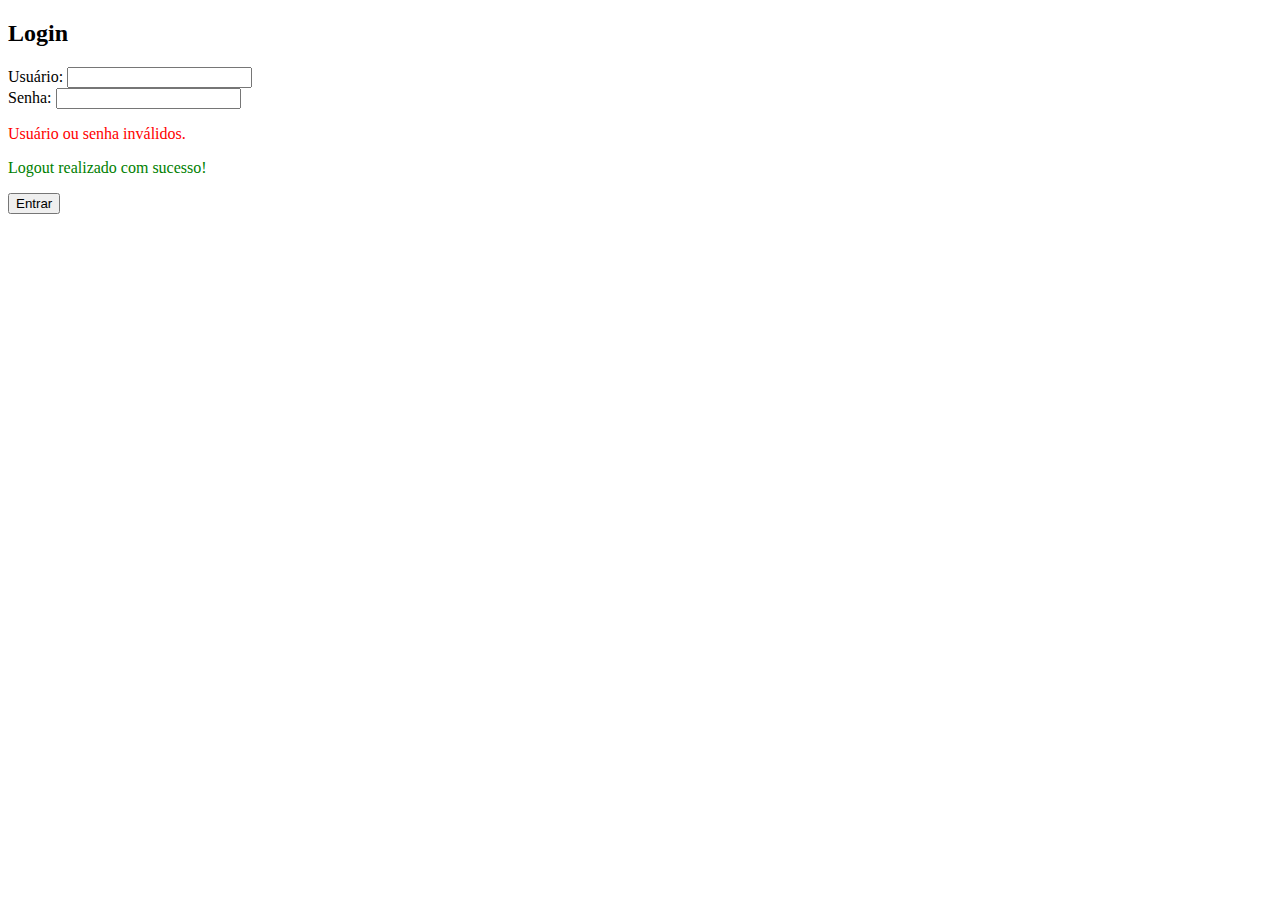
<file: Hospital_TAVARES_MURILO_final_v3/Hospital_TAVARES_MURILO/target/classes/templates/index.html>
<!DOCTYPE html>
<html xmlns:th="http://www.thymeleaf.org" lang="pt-br">
<head>
    <meta charset="UTF-8" />
    <meta name="viewport" content="width=device-width, initial-scale=1.0" />
    <title>Login - Hospital</title>
    <link rel="stylesheet" th:href="@{/css/style.css}" />
</head>
<body>

<!-- Figuras redondas -->
<div class="circle circle1"></div>
<div class="circle circle2"></div>
<div class="circle circle3"></div>
<div class="circle circle4"></div>

<div class="login-container fade-in">
    <h2>Login</h2>

    <form th:action="@{/login}" method="post">
        <div>
            <label for="username">Usuário:</label>
            <input type="text" id="username" name="username" required aria-label="Usuário" />
        </div>

        <div>
            <label for="password">Senha:</label>
            <input type="password" id="password" name="password" required aria-label="Senha" />
        </div>

        <div th:if="${param.error}">
            <p style="color:red;">Usuário ou senha inválidos.</p>
        </div>

        <div th:if="${param.logout}">
            <p style="color:green;">Logout realizado com sucesso!</p>
        </div>

        <button type="submit">Entrar</button>
    </form>
</div>

<script th:src="@{/js/animations.js}"></script>
</body>
</html>
</file>
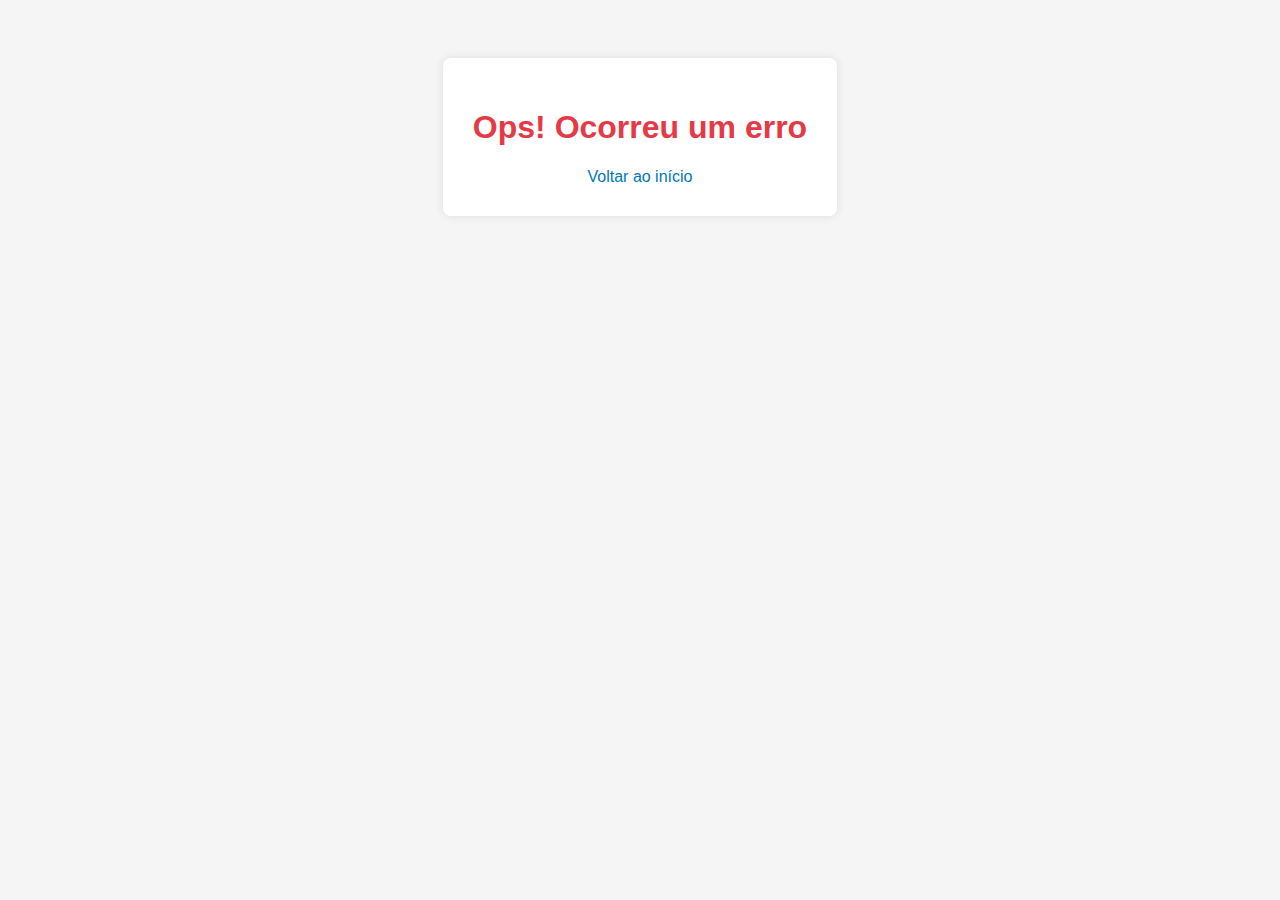
<file: Hospital_TAVARES_MURILO_final_v3/Hospital_TAVARES_MURILO/target/classes/templates/errorPage.html>
<!DOCTYPE html>
<html xmlns:th="http://www.thymeleaf.org" lang="pt-br">
<head>
    <meta charset="UTF-8">
    <title>Erro no Sistema</title>
    <style>
        body {
            font-family: Arial, sans-serif;
            text-align: center;
            padding: 50px;
            background-color: #f5f5f5;
        }
        .error-container {
            background: white;
            padding: 30px;
            border-radius: 8px;
            box-shadow: 0 0 10px rgba(0, 0, 0, 0.1);
            display: inline-block;
        }
        h1 { color: #e63946; }
        a { text-decoration: none; color: #0077b6; }
    </style>
</head>
<body>
<div class="error-container">
    <h1>Ops! Ocorreu um erro</h1>
    <p th:text="${message} ?: 'Algo inesperado aconteceu.'"></p>
    <a href="/" >Voltar ao início</a>
</div>
</body>
</html>
</file>
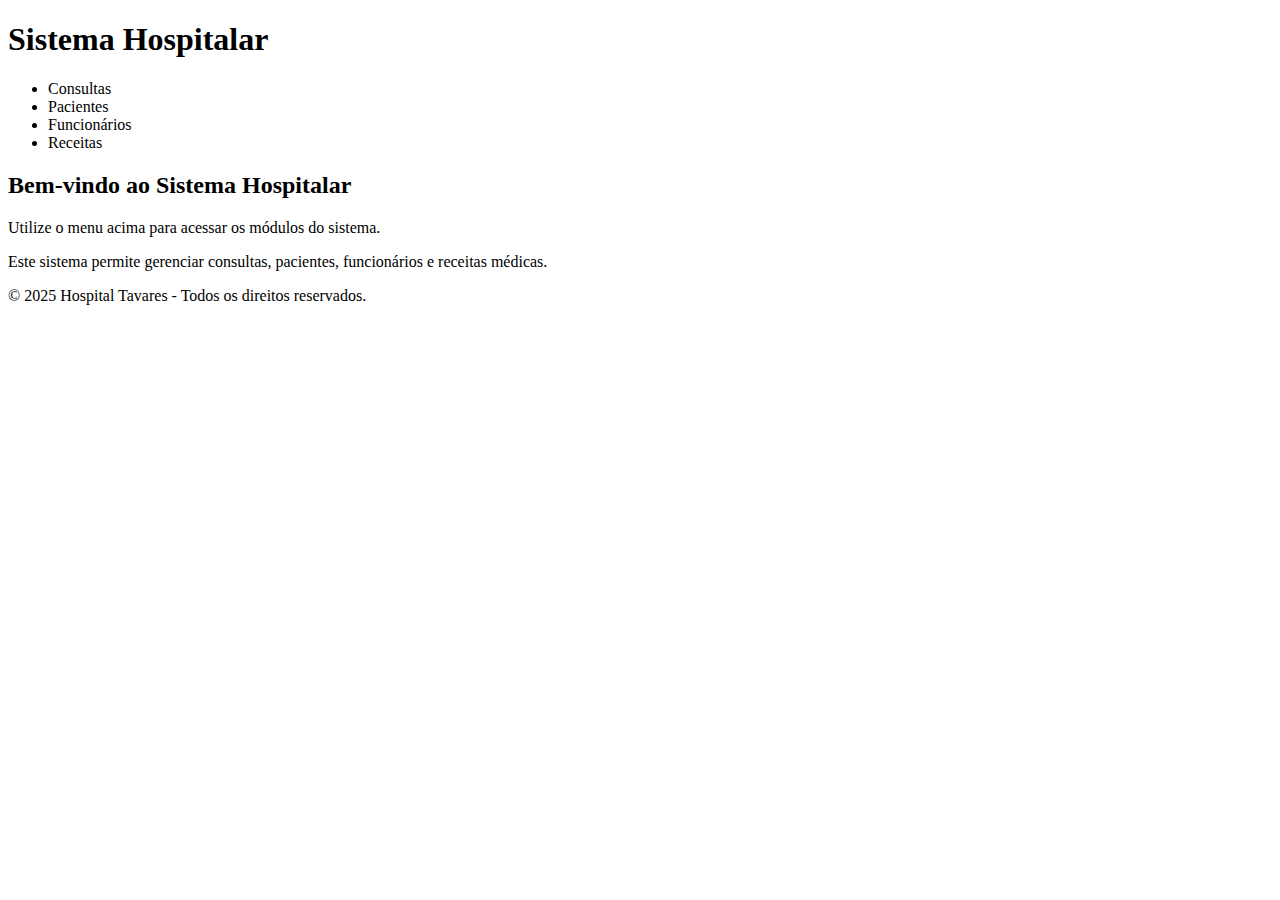
<file: Hospital_TAVARES_MURILO_final_v3/Hospital_TAVARES_MURILO/target/classes/templates/home.html>
<!DOCTYPE html>
<html xmlns:th="http://www.thymeleaf.org" lang="pt-br">
<head>
    <meta charset="UTF-8">
    <meta name="viewport" content="width=device-width, initial-scale=1.0">
    <title>Hospital - Página Inicial</title>
    <link rel="stylesheet" th:href="@{/css/home.css}">
</head>
<body>

<div class="circle circle1"></div>
<div class="circle circle2"></div>
<div class="circle circle3"></div>
<div class="circle circle4"></div>

<header>
    <h1>Sistema Hospitalar</h1>
    <nav>
        <ul>
            <li><a th:href="@{/consultas}">Consultas</a></li>
            <li><a th:href="@{/pacientes}">Pacientes</a></li>
            <li><a th:href="@{/funcionarios}">Funcionários</a></li>
            <li><a th:href="@{/receitas}">Receitas</a></li>
        </ul>
    </nav>
</header>

<main>
    <section class="fade-in">
        <h2>Bem-vindo ao Sistema Hospitalar</h2>
        <p>Utilize o menu acima para acessar os módulos do sistema.</p>
        <p>Este sistema permite gerenciar consultas, pacientes, funcionários e receitas médicas.</p>
    </section>
</main>

<footer>
    <p>&copy; 2025 Hospital Tavares - Todos os direitos reservados.</p>
</footer>

<script th:src="@{/js/animations.js}"></script>
</body>
</html>
</file>
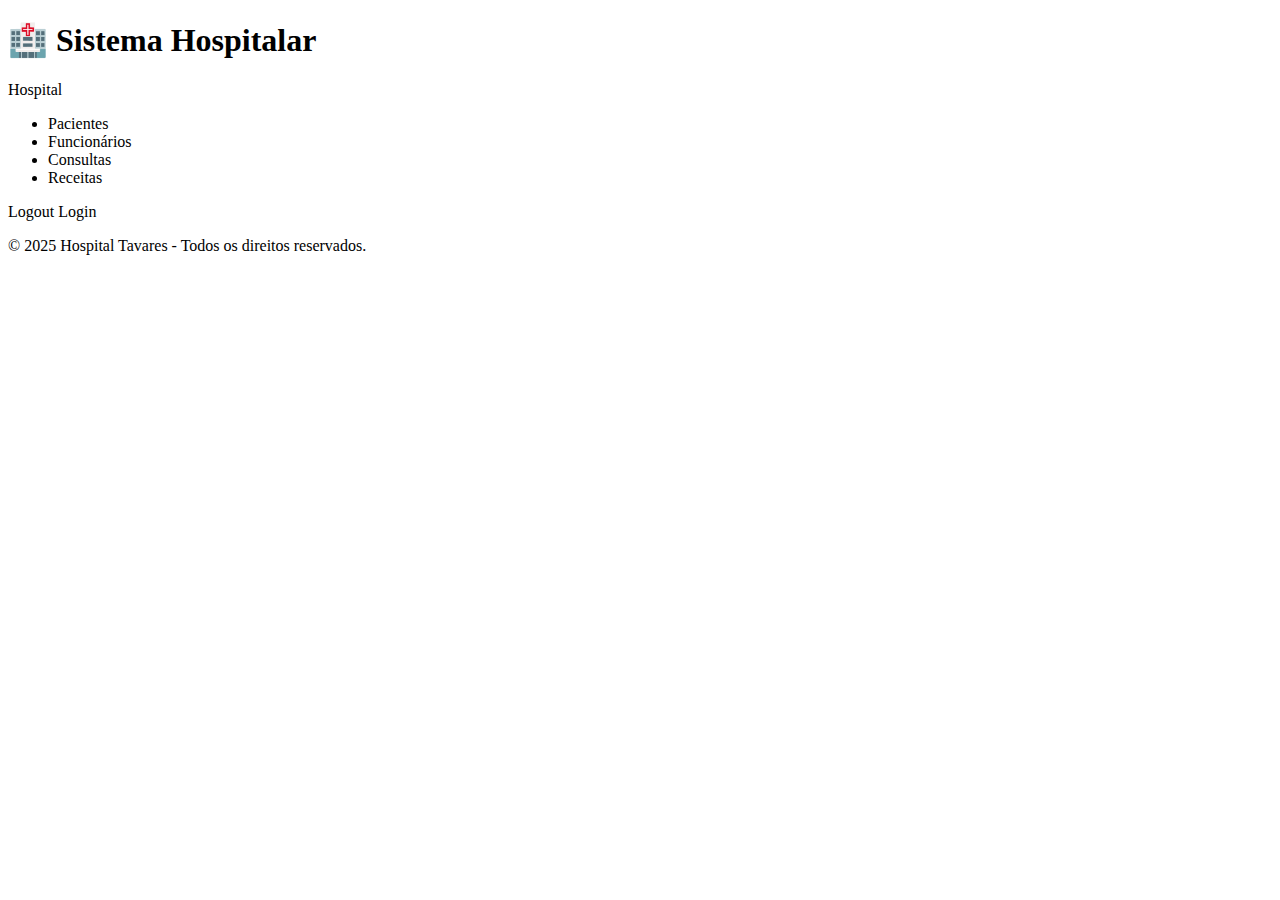
<file: Hospital_TAVARES_MURILO_final_v3/Hospital_TAVARES_MURILO/target/classes/templates/layout.html>
<!DOCTYPE html>
<html xmlns:th="http://www.thymeleaf.org" lang="pt-br">
<head>
    <meta charset="UTF-8" />
    <meta name="viewport" content="width=device-width, initial-scale=1.0" />
    <title>Hospital</title>
    <link rel="stylesheet" th:href="@{/css/layout.css}" />
</head>
<body>
<header>
    <h1>🏥 Sistema Hospitalar</h1>
    <nav class="navbar">
        <a class="brand" th:href="@{/}">Hospital</a>
        <ul class="nav-links">
            <li><a th:href="@{/pacientes}">Pacientes</a></li>
            <li><a th:href="@{/funcionarios}">Funcionários</a></li>
            <li><a th:href="@{/consultas}">Consultas</a></li>
            <li><a th:href="@{/receitas}">Receitas</a></li>
        </ul>
        <div class="nav-auth">
                <span th:if="${#request.remoteUser != null}">
                    <a th:href="@{/logout}">Logout</a>
                </span>
            <span th:if="${#request.remoteUser == null}">
                    <a th:href="@{/login}">Login</a>
                </span>
        </div>
    </nav>
</header>

<main th:fragment="content">
    <th:block th:replace="~{::content}" />
</main>

<footer>
    <p>&copy; 2025 Hospital Tavares - Todos os direitos reservados.</p>
</footer>
</body>
</html>
</file>
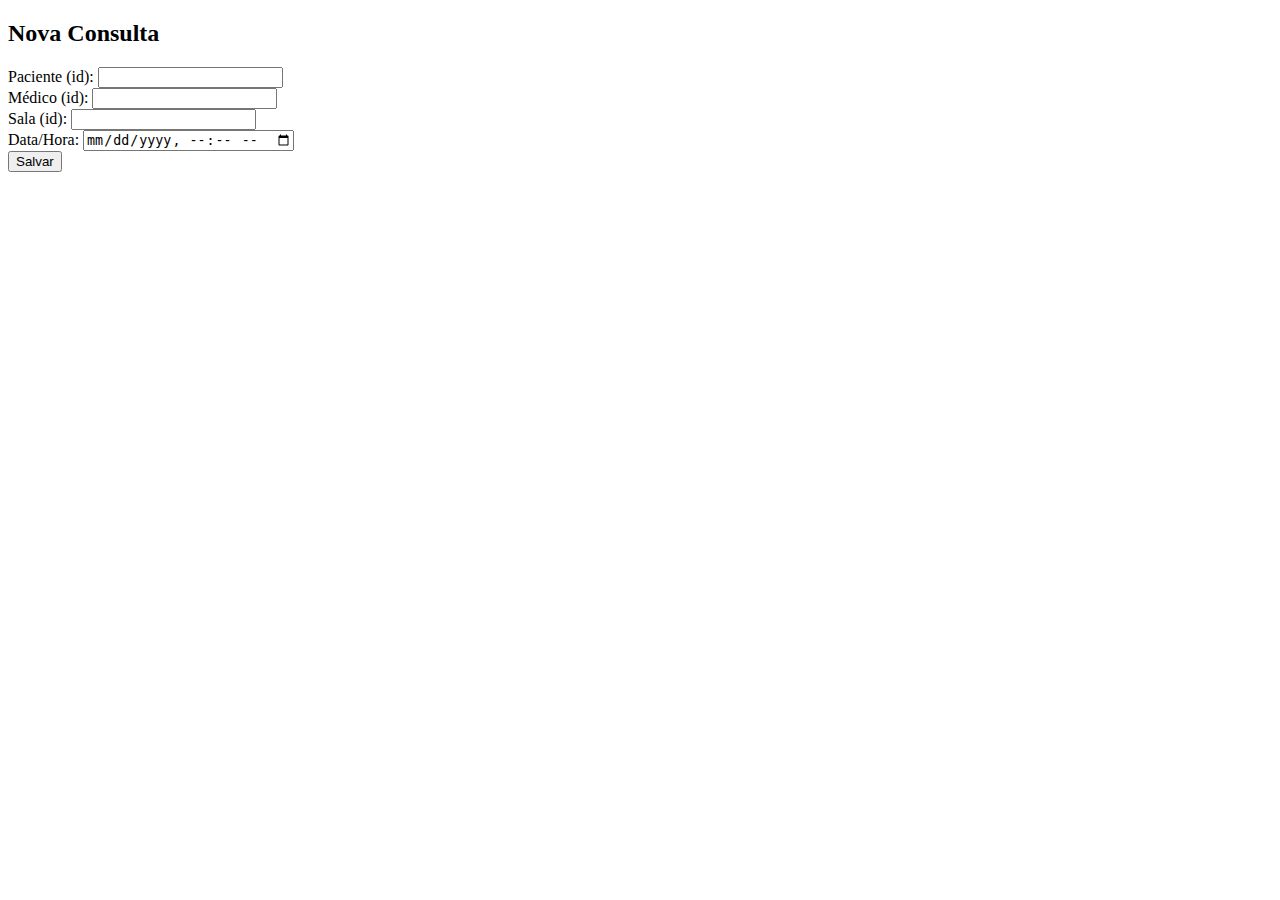
<file: Hospital_TAVARES_MURILO_final_v3/Hospital_TAVARES_MURILO/target/classes/templates/consultas/form.html>
<!DOCTYPE html>
<html xmlns:th="http://www.thymeleaf.org" th:replace="layout :: content">
<body>
  <h2>Nova Consulta</h2>
  <form th:object="${consulta}"  th:action="@{/consultas}" th:object="${consulta}" method="post">
    <label>Paciente (id): <input type="number" th:field="*{paciente.idPaciente}" /></label><br/>
    <label>Médico (id): <input type="number" th:field="*{funcionario.idFuncionario}" /></label><br/>
    <label>Sala (id): <input type="number" th:field="*{sala.idSala}" /></label><br/>
    <label>Data/Hora: <input type="datetime-local" th:field="*{dataHora}" /></label><br/>
    <button type="submit">Salvar</button>
  <div th:if="${#fields.hasErrors()}"><p th:each="err : ${#fields.errors('*')}"><span th:text="${err}"></span></p></div></form>
</body>
</html>
</file>
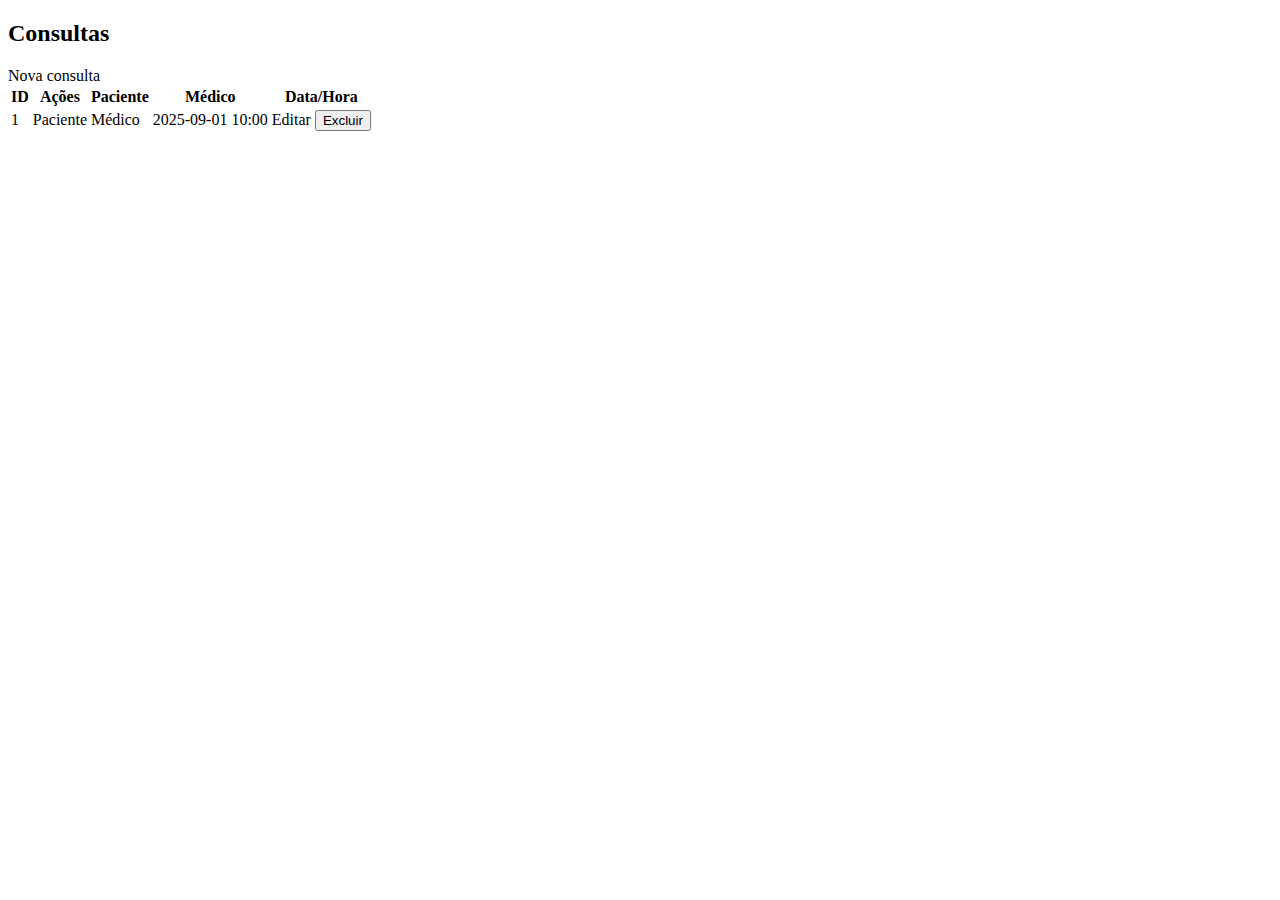
<file: Hospital_TAVARES_MURILO_final_v3/Hospital_TAVARES_MURILO/target/classes/templates/consultas/list.html>
<!DOCTYPE html>
<html xmlns:th="http://www.thymeleaf.org" th:replace="layout :: content">
<body>
  <h2>Consultas</h2>
  <a th:href="@{/consultas/new}">Nova consulta</a>
  <table>
    <thead><tr><th>ID</th><th>Ações</th><th>Paciente</th><th>Médico</th><th>Data/Hora</th></tr></thead>
    <tbody>
      <tr th:each="c : ${consultas}">
        <td th:text="${c.idConsulta}">1</td>
        <td th:text="${c.paciente.nome}">Paciente</td>
        <td th:text="${c.funcionario.nome}">Médico</td>
        <td th:text="${c.dataHora}">2025-09-01 10:00</td>
        <td>
          <a th:href="@{/consultas/editar/ + ${consulta.idConsulta}}">Editar</a>
          <form th:action="@{/consultas/delete/ + ${consulta.idConsulta}}" method="post" style="display:inline">
            <button type="submit">Excluir</button>
          </form>
        </td>
      </tr>
    </tbody>
  </table>
</body>
</html>
</file>
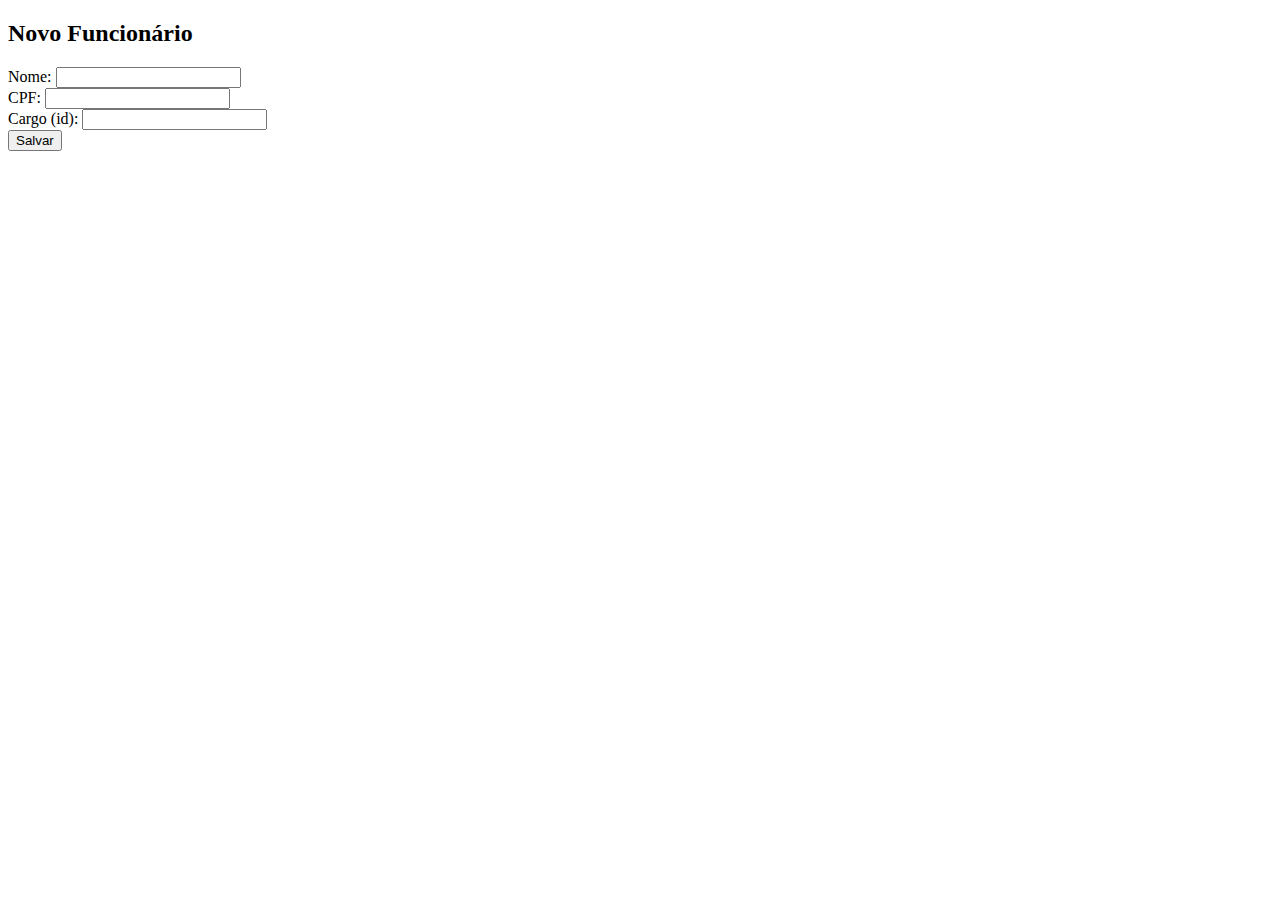
<file: Hospital_TAVARES_MURILO_final_v3/Hospital_TAVARES_MURILO/target/classes/templates/funcionarios/form.html>
<!DOCTYPE html>
<html xmlns:th="http://www.thymeleaf.org" th:replace="layout :: content">
<body>
  <h2>Novo Funcionário</h2>
  <form th:object="${funcionario}"  th:action="@{/funcionarios}" th:object="${funcionario}" method="post">
    <label>Nome: <input type="text" th:field="*{nome}" /></label><br/>
    <label>CPF: <input type="text" th:field="*{cpf}" /></label><br/>
    <label>Cargo (id): <input type="number" th:field="*{cargo.idCargo}" /></label><br/>
    <button type="submit">Salvar</button>
  <div th:if="${#fields.hasErrors()}"><p th:each="err : ${#fields.errors('*')}"><span th:text="${err}"></span></p></div></form>
</body>
</html>
</file>
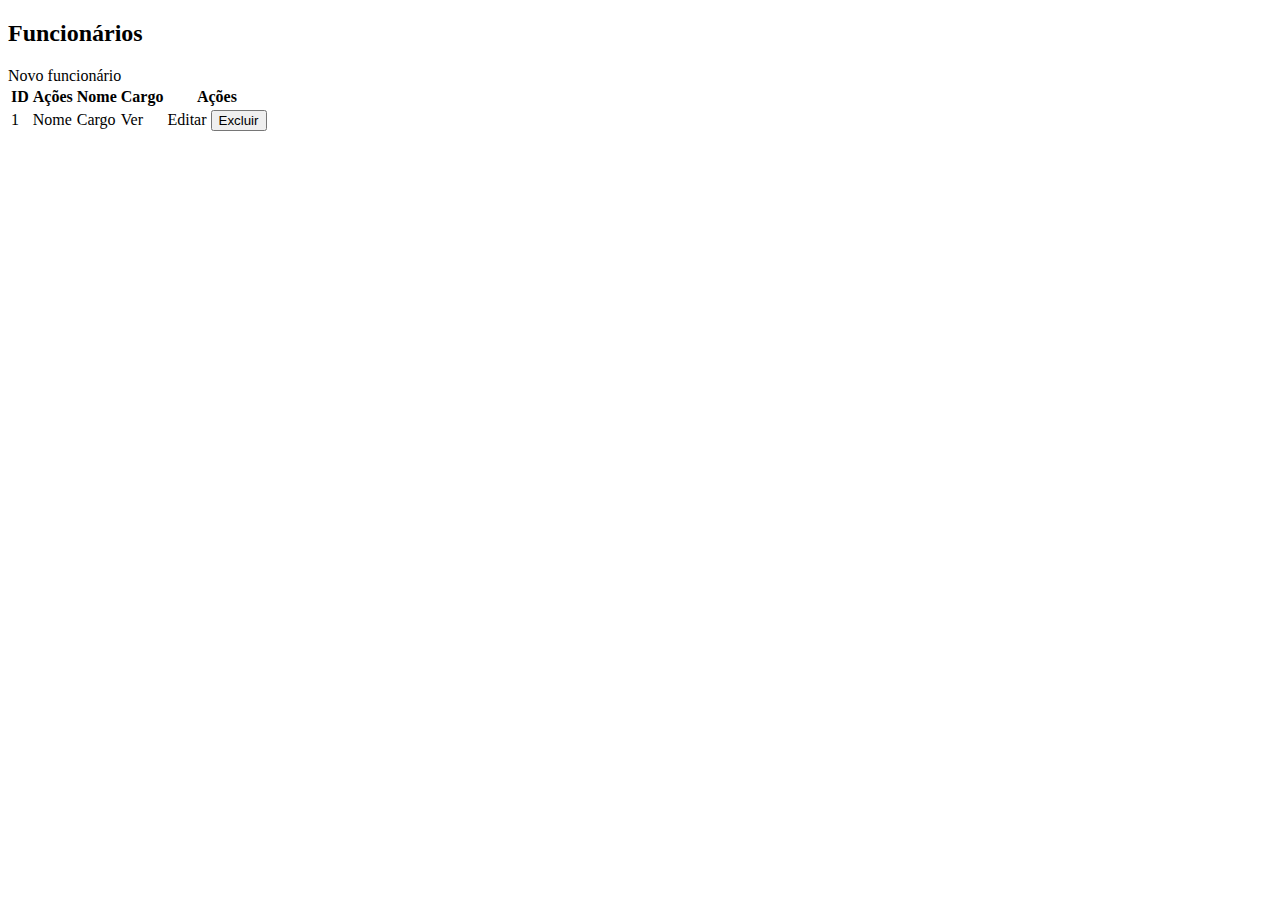
<file: Hospital_TAVARES_MURILO_final_v3/Hospital_TAVARES_MURILO/target/classes/templates/funcionarios/list.html>
<!DOCTYPE html>
<html xmlns:th="http://www.thymeleaf.org" th:replace="layout :: content">
<body>
  <h2>Funcionários</h2>
  <a th:href="@{/funcionarios/new}">Novo funcionário</a>
  <table>
    <thead><tr><th>ID</th><th>Ações</th><th>Nome</th><th>Cargo</th><th>Ações</th></tr></thead>
    <tbody>
      <tr th:each="f : ${funcionarios}">
        <td th:text="${f.idFuncionario}">1</td>
        <td th:text="${f.nome}">Nome</td>
        <td th:text="${f.cargo.nome}">Cargo</td>
        <td><a th:href="@{'/funcionarios/' + ${f.idFuncionario}}">Ver</a></td>
        <td>
          <a th:href="@{/funcionarios/editar/ + ${funcionario.idFuncionario}}">Editar</a>
          <form th:action="@{/funcionarios/delete/ + ${funcionario.idFuncionario}}" method="post" style="display:inline">
            <button type="submit">Excluir</button>
          </form>
        </td>
      </tr>
    </tbody>
  </table>
</body>
</html>
</file>
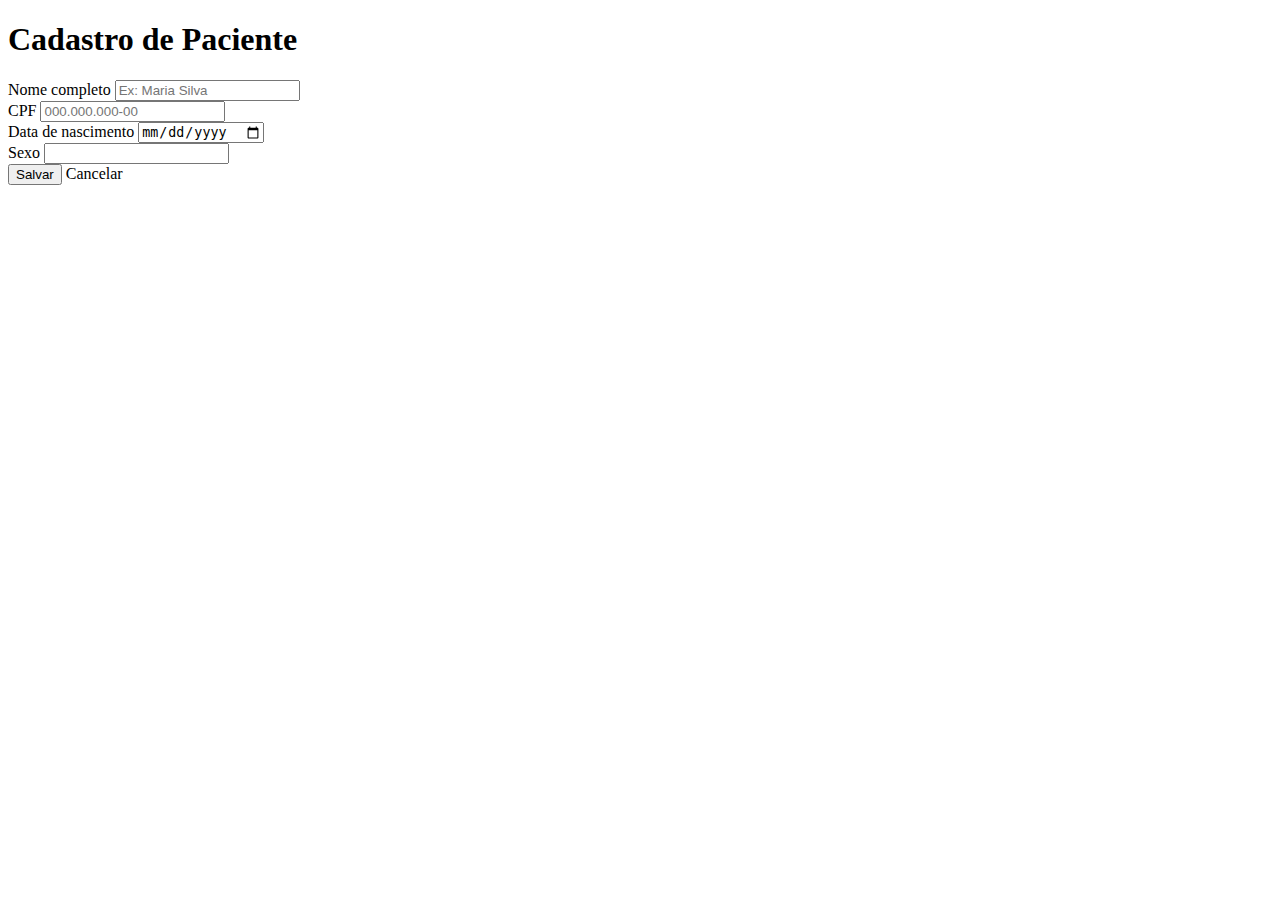
<file: Hospital_TAVARES_MURILO_final_v3/Hospital_TAVARES_MURILO/target/classes/templates/pacientes/form.html>
<!DOCTYPE html>
<html lang="pt-br" xmlns:th="http://www.thymeleaf.org">
<head>
    <meta charset="UTF-8" />
    <meta name="viewport" content="width=device-width, initial-scale=1.0" />
    <title>Novo Paciente</title>
    <link rel="stylesheet" th:href="@{/css/layout_form.css}" />
</head>

<body>
<header class="header">
    <h1 class="title">Cadastro de Paciente</h1>
</header>

<main class="container">
    <form th:action="@{/pacientes}" th:object="${paciente}" method="post" class="form">

        <div class="form-group">
            <label for="nome">Nome completo</label>
            <input type="text" id="nome" th:field="*{nome}" placeholder="Ex: Maria Silva"
                   class="form-control" required />
        </div>

        <div class="form-group">
            <label for="cpf">CPF</label>
            <input type="text" id="cpf" th:field="*{cpf}" placeholder="000.000.000-00"
                   class="form-control" required />
        </div>

        <div class="form-group">
            <label for="dataNascimento">Data de nascimento</label>
            <input type="date" id="dataNascimento" th:field="*{dataNascimento}"
                   class="form-control" required />
        </div>

        <div class="form-group">
            <label for="sexo">Sexo</label>
            <input type="text" id="sexo" th:field="*{sexo}"
                   class="form-control" required />
        </div>

        <div class="form-actions">
            <button type="submit" class="btn btn-primary">Salvar</button>
            <a th:href="@{/pacientes}" class="btn btn-secondary">Cancelar</a>
        </div>
    </form>
</main>

</body>
</html>
</file>
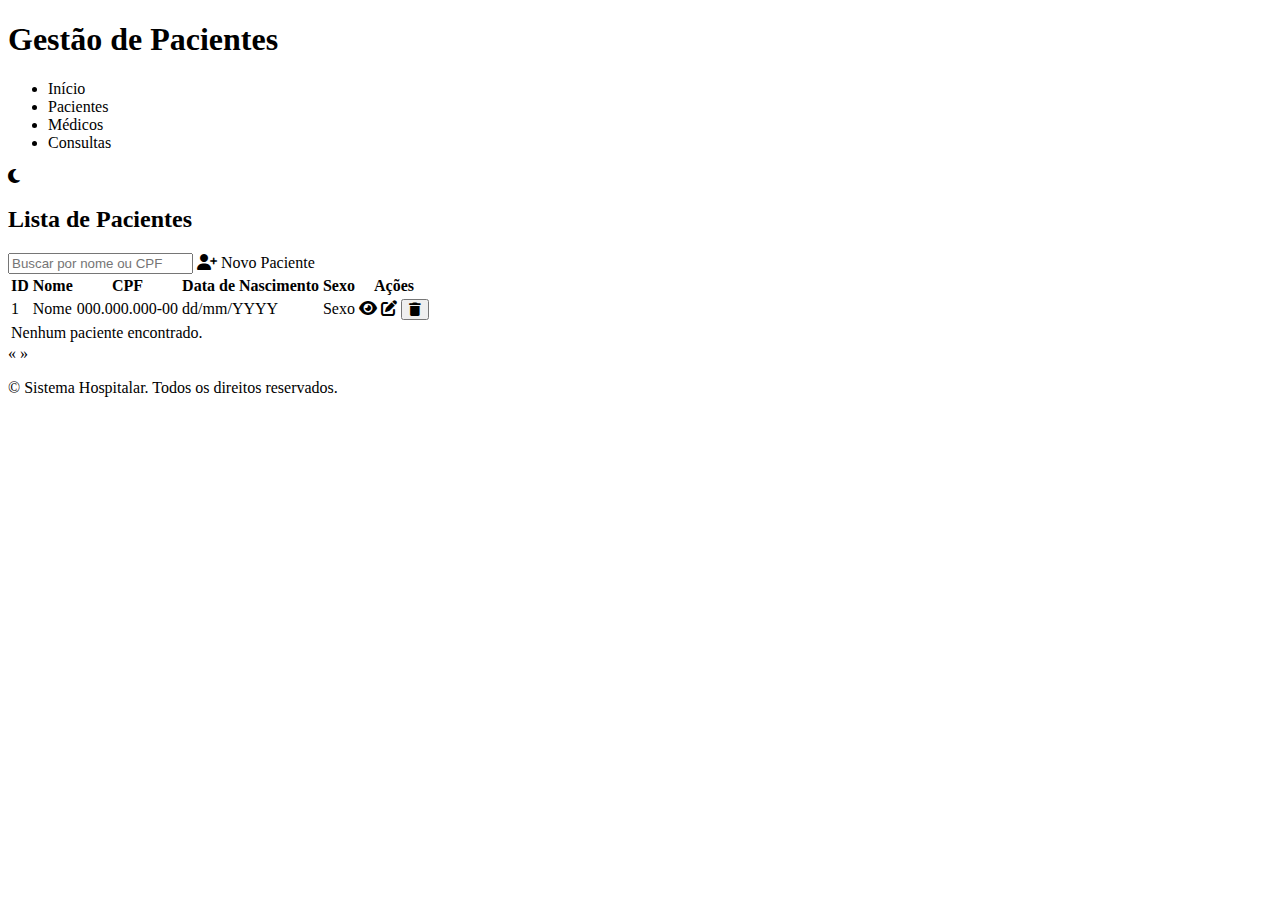
<file: Hospital_TAVARES_MURILO_final_v3/Hospital_TAVARES_MURILO/target/classes/templates/pacientes/list.html>
<!DOCTYPE html>
<html xmlns:th="http://www.thymeleaf.org" lang="pt-br">
<head>
    <meta charset="UTF-8" />
    <meta name="viewport" content="width=device-width, initial-scale=1.0" />
    <title th:text="${pageTitle} ?: 'Gestão de Pacientes'">Gestão de Pacientes</title>

    <!-- CSS -->
    <link rel="stylesheet" th:href="@{/css/layout_list.css}" />
    <link rel="stylesheet" href="https://cdnjs.cloudflare.com/ajax/libs/font-awesome/6.4.0/css/all.min.css">
</head>
<body>
<!-- Círculos decorativos -->
<div class="circle circle1"></div>
<div class="circle circle2"></div>
<div class="circle circle3"></div>
<div class="circle circle4"></div>

<!-- HEADER (poderia estar em um fragmento separado) -->
<header>
    <h1 th:text="${headerTitle} ?: 'Gestão de Pacientes'">Gestão de Pacientes</h1>
    <nav>
        <ul>
            <li><a th:href="@{/home}" th:classappend="${activePage == 'home'} ? 'active'">Início</a></li>
            <li><a th:href="@{/pacientes}" th:classappend="${activePage == 'pacientes'} ? 'active'">Pacientes</a></li>
            <li><a th:href="@{/medicos}" th:classappend="${activePage == 'medicos'} ? 'active'">Médicos</a></li>
            <li><a th:href="@{/consultas}" th:classappend="${activePage == 'consultas'} ? 'active'">Consultas</a></li>
        </ul>
    </nav>

    <!-- Botão de Tema Escuro/Claro -->
    <div class="toggle-theme">
        <i class="fas fa-moon"></i>
    </div>
</header>

<main>
    <h2>Lista de Pacientes</h2>

    <!-- Buscar e botão de novo paciente -->
    <div class="top-actions">
        <input type="text" id="searchInput" placeholder="Buscar por nome ou CPF">
        <a th:href="@{/pacientes/new}" class="btn-add"><i class="fas fa-user-plus"></i> Novo Paciente</a>
    </div>

    <!-- TABELA -->
    <table class="table fade-in" id="pacientesTable">
        <thead>
        <tr>
            <th>ID</th>
            <th>Nome</th>
            <th>CPF</th>
            <th>Data de Nascimento</th>
            <th>Sexo</th>
            <th>Ações</th>
        </tr>
        </thead>
        <tbody>
        <tr th:each="p : ${pacientes}">
            <td th:text="${p.idPaciente}">1</td>
            <td th:text="${p.nome}">Nome</td>
            <td th:text="${p.cpf}">000.000.000-00</td>
            <td th:text="${p.dataNascimento}">dd/mm/YYYY</td>
            <td th:text="${p.sexo}">Sexo</td>
            <td class="actions">
                <a th:href="@{'/pacientes/' + ${p.idPaciente}}" class="btn-action view" aria-label="Visualizar paciente">
                    <i class="fas fa-eye"></i>
                </a>
                <a th:href="@{'/pacientes/editar/' + ${p.idPaciente}}" class="btn-action edit" aria-label="Editar paciente">
                    <i class="fas fa-edit"></i>
                </a>
                <form th:action="@{'/pacientes/delete/' + ${p.idPaciente}}" method="post" style="display:inline"
                      onsubmit="return confirm('Tem certeza que deseja excluir este paciente?');">
                    <button type="submit" class="btn-action delete" aria-label="Excluir paciente">
                        <i class="fas fa-trash"></i>
                    </button>
                </form>
            </td>
        </tr>
        <tr th:if="${#lists.isEmpty(pacientes)}">
            <td colspan="6" class="text-center">Nenhum paciente encontrado.</td>
        </tr>
        </tbody>
    </table>

    <!-- Paginação opcional -->
    <div class="pagination" th:if="${totalPages > 1}">
        <a th:href="@{'/pacientes?page=' + (${currentPage} - 1)}" class="page prev" th:classappend="${currentPage == 1} ? 'disabled'">&laquo;</a>

        <a th:each="i : ${#numbers.sequence(1, totalPages)}"
           th:href="@{'/pacientes?page=' + ${i}}"
           th:text="${i}"
           th:classappend="${i == currentPage} ? 'active' : ''">
        </a>

        <a th:href="@{'/pacientes?page=' + (${currentPage} + 1)}" class="page next" th:classappend="${currentPage == totalPages} ? 'disabled'">&raquo;</a>
    </div>
</main>

<footer>
    <p>&copy; <span th:text="${#dates.format(#dates.createNow(), 'yyyy')}"></span> Sistema Hospitalar. Todos os direitos reservados.</p>
</footer>

<script>
    // Dark Mode
    const toggle = document.querySelector('.toggle-theme');
    const body = document.body;

    toggle.addEventListener('click', () => {
        body.classList.toggle('dark-mode');
    });
</script>
</body>
</html>
</file>
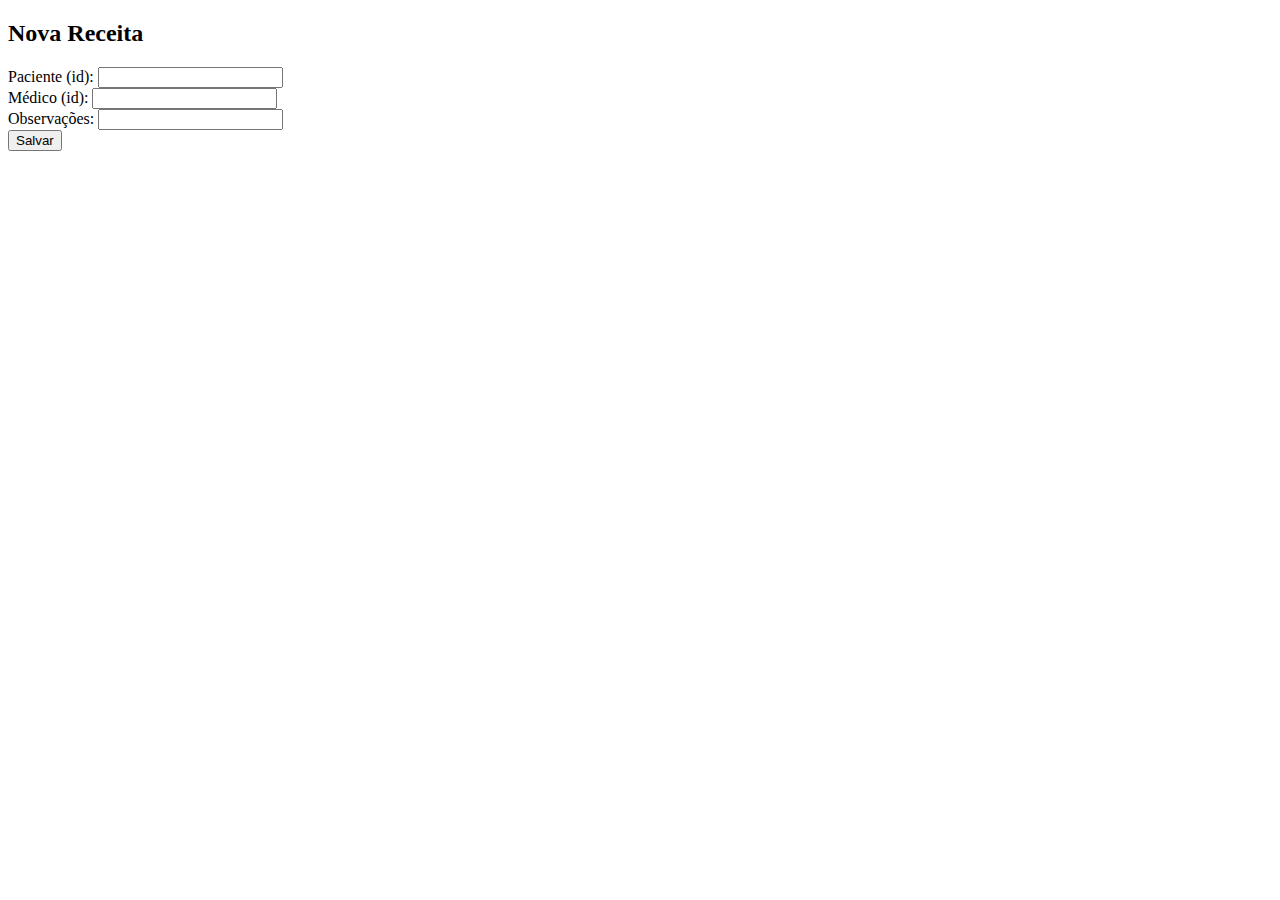
<file: Hospital_TAVARES_MURILO_final_v3/Hospital_TAVARES_MURILO/target/classes/templates/receitas/form.html>
<!DOCTYPE html>
<html xmlns:th="http://www.thymeleaf.org" th:replace="layout :: content">
<body>
  <h2>Nova Receita</h2>
  <form th:object="${receita}"  th:action="@{/receitas}" th:object="${receita}" method="post">
    <label>Paciente (id): <input type="number" th:field="*{paciente.idPaciente}" /></label><br/>
    <label>Médico (id): <input type="number" th:field="*{funcionario.idFuncionario}" /></label><br/>
    <label>Observações: <input type="text" th:field="*{observacoes}" /></label><br/>
    <button type="submit">Salvar</button>
  <div th:if="${#fields.hasErrors()}"><p th:each="err : ${#fields.errors('*')}"><span th:text="${err}"></span></p></div></form>
</body>
</html>
</file>
